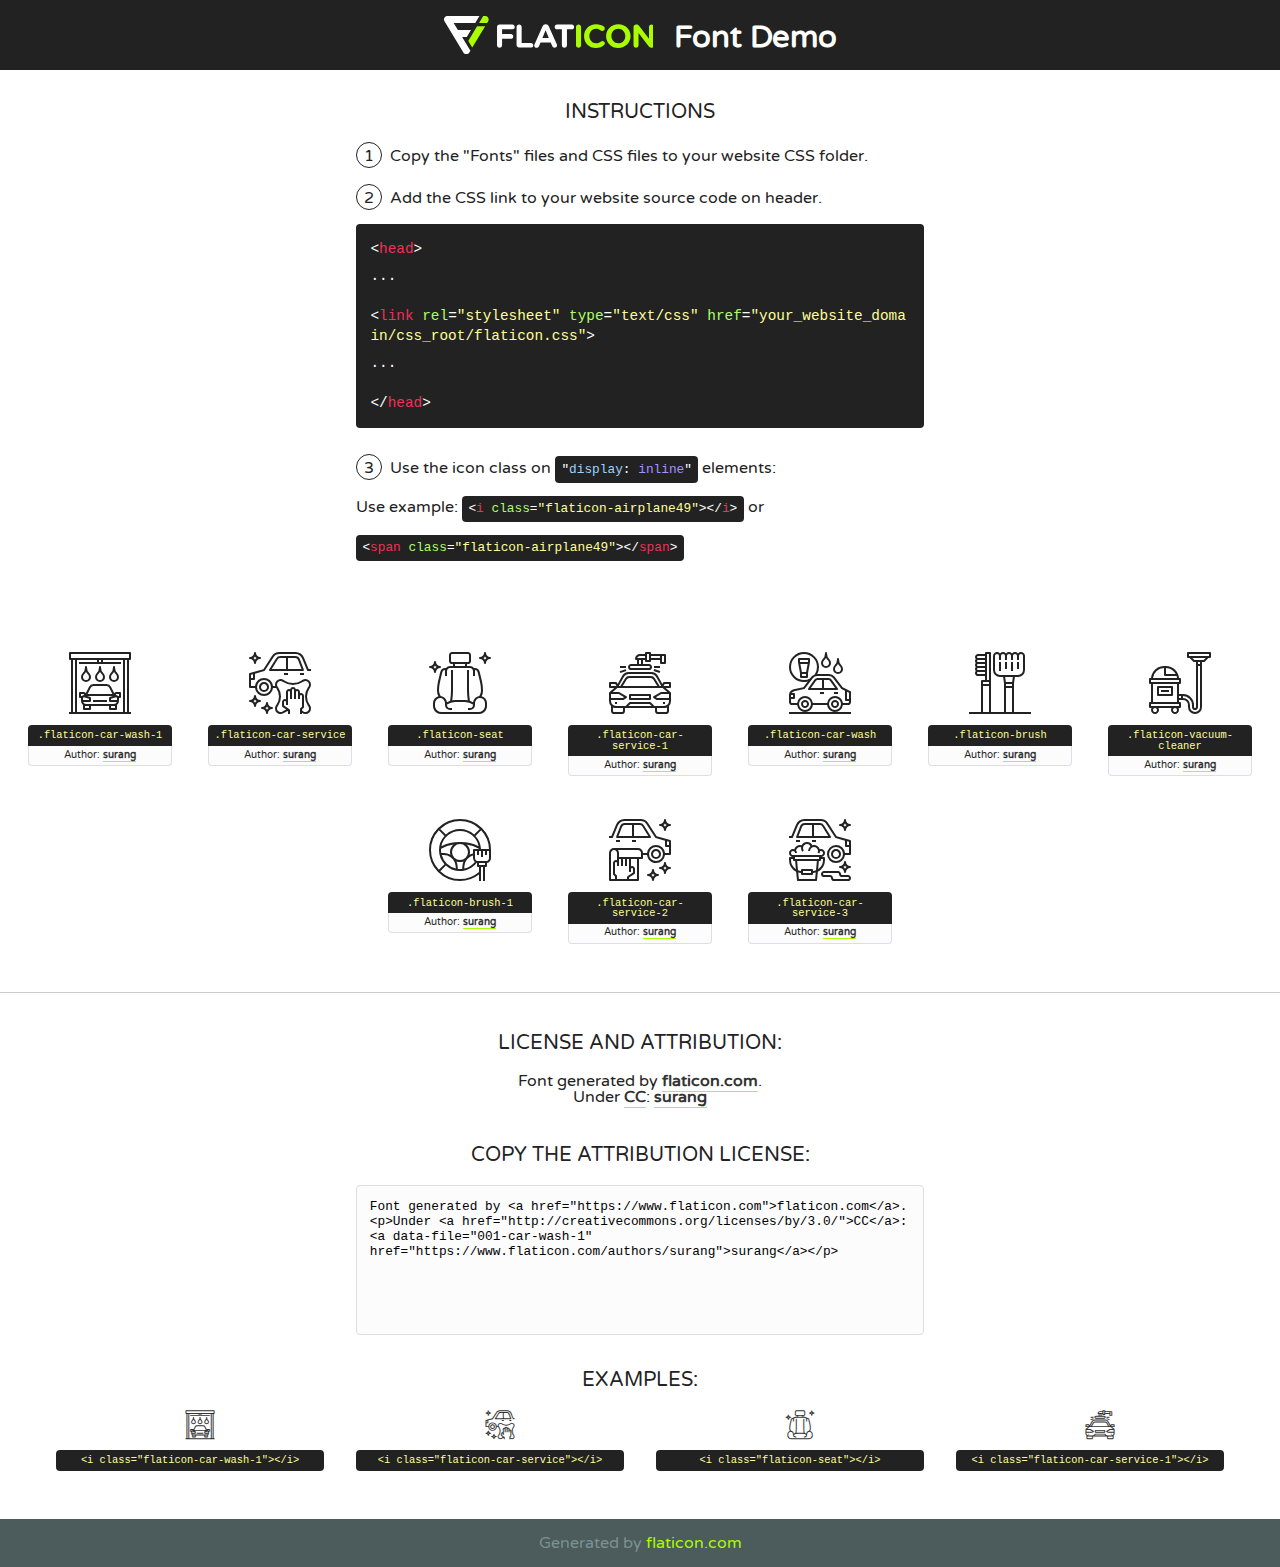
<file: code/static/lib/flaticon/font/flaticon.html>
<!DOCTYPE html>
<!--
  Flaticon icon font: Flaticon
  Creation date: 11/10/2020 08:08
-->
<html>
<!DOCTYPE html>
<html>

<head>
    <title>Flaticon WebFont</title>
    <link href="http://fonts.googleapis.com/css?family=Varela+Round" rel="stylesheet" type="text/css" />
    <link rel="stylesheet" type="text/css" href="flaticon.css">
    <meta charset="UTF-8">
    <style>
    html, body, div, span, applet, object, iframe,
    h1, h2, h3, h4, h5, h6, p, blockquote, pre,
    a, abbr, acronym, address, big, cite, code,
    del, dfn, em, img, ins, kbd, q, s, samp,
    small, strike, strong, sub, sup, tt, var,
    b, u, i, center,
    dl, dt, dd, ol, ul, li,
    fieldset, form, label, legend,
    table, caption, tbody, tfoot, thead, tr, th, td,
    article, aside, canvas, details, embed, 
    figure, figcaption, footer, header, hgroup, 
    menu, nav, output, ruby, section, summary,
    time, mark, audio, video {
        margin: 0;
        padding: 0;
        border: 0;
        font-size: 100%;
        font: inherit;
        vertical-align: baseline;
    }
    /* HTML5 display-role reset for older browsers */
    article, aside, details, figcaption, figure, 
    footer, header, hgroup, menu, nav, section {
        display: block;
    }
    body {
        line-height: 1;
    }
    ol, ul {
        list-style: none;
    }
    blockquote, q {
        quotes: none;
    }
    blockquote:before, blockquote:after,
    q:before, q:after {
        content: '';
        content: none;
    }
    table {
        border-collapse: collapse;
        border-spacing: 0;
    }
    body {
        font-family: 'Varela Round', Helvetica, Arial, sans-serif;
        font-size: 16px;
        color: #222;
    }
    a {
        color: #333;
        border-bottom: 1px solid #a9fd00;
        font-weight: bold;
        text-decoration: none;
    }
    * {
        -moz-box-sizing: border-box;
        -webkit-box-sizing: border-box;
        box-sizing: border-box;
        margin: 0;
        padding: 0;
    }
    [class^="flaticon-"]:before, [class*=" flaticon-"]:before, [class^="flaticon-"]:after, [class*=" flaticon-"]:after {
        font-family: Flaticon;
        font-size: 30px;
        font-style: normal;
        margin-left: 20px;
        color: #333;
    }
    .wrapper {
        max-width: 600px;
        margin: auto;
        padding: 0 1em;
    }
    .title {
        font-size: 1.25em;
        text-align: center;
        margin-bottom: 1em;
        text-transform: uppercase;
    }
    header {
        text-align: center;
        background-color: #222;
        color: #fff;
        padding: 1em;
    }
    header .logo {
        width: 210px;
        height: 38px;
        display: inline-block;
        vertical-align: middle;
        margin-right: 1em;
        border: none;
    }
    header strong {
        font-size: 1.95em;
        font-weight: bold;
        vertical-align: middle;
        margin-top: 5px;
        display: inline-block;
    }
    .demo {
        margin: 2em auto;
        line-height: 1.25em;
    }
    .demo ul li {
        margin-bottom: 1em;
    }
    .demo ul li .num {
        color: #222;
        border-radius: 20px;
        display: inline-block;
        width: 26px;
        padding: 3px;
        height: 26px;
        text-align: center;
        margin-right: 0.5em;
        border: 1px solid #222;
    }
    .demo ul li code {
        background-color: #222;
        border-radius: 4px;
        padding: 0.25em 0.5em;
        display: inline-block;
        color: #fff;
        font-family: Consolas,Monaco,Lucida Console,Liberation Mono,DejaVu Sans Mono,Bitstream Vera Sans Mono,Courier New, monospace;
        font-weight: lighter;
        margin-top: 1em;
        font-size: 0.8em;
        word-break: break-all;
    }
    .demo ul li code.big {
        padding: 1em;
        font-size: 0.9em;
    }
    .demo ul li code .red {
        color: #EF3159;
    }
    .demo ul li code .green {
        color: #ACFF65;
    }
    .demo ul li code .yellow {
        color: #FFFF99;
    }
    .demo ul li code .blue {
        color: #99D3FF;
    }
    .demo ul li code .purple {
        color: #A295FF;
    }
    .demo ul li code .dots {
        margin-top: 0.5em;
        display: block;
    }
    #glyphs {
        border-bottom: 1px solid #ccc;
        padding: 2em 0;
        text-align: center;
    }
    .glyph {
        display: inline-block;
        width: 9em;
        margin: 1em;
        text-align: center;
        vertical-align: top;
        background: #FFF;
    }
    .glyph .glyph-icon {
        padding: 10px;
        display: block;
        font-family:"Flaticon";
        font-size: 64px;
        line-height: 1;
    }
    .glyph .glyph-icon:before {
        font-size: 64px;
        color: #222;
        margin-left: 0;
    }
    .class-name {
        font-size: 0.65em;
        background-color: #222;
        color: #fff;
        border-radius: 4px 4px 0 0;
        padding: 0.5em;
        color: #FFFF99;
        font-family: Consolas,Monaco,Lucida Console,Liberation Mono,DejaVu Sans Mono,Bitstream Vera Sans Mono,Courier New, monospace;
    }
    .author-name {
        font-size: 0.6em;
        background-color: #fcfcfd;
        border: 1px solid #DEDEE4;
        border-top: 0;
        border-radius: 0 0 4px 4px;
        padding: 0.5em;
    }
    .class-name:last-child {
        font-size: 10px;
        color:#888;
    }
    .class-name:last-child a {
        font-size: 10px;
        color:#555;
    }
    .class-name:last-child a:hover {
        color:#a9fd00;
    }
    .glyph > input {
        display: block;
        width: 100px;
        margin: 5px auto;
        text-align: center;
        font-size: 12px;
        cursor: text;
    }
    .glyph > input.icon-input {
        font-family:"Flaticon";
        font-size: 16px;
        margin-bottom: 10px;
    }
    .attribution .title {
        margin-top: 2em;
    }
    .attribution textarea {
        background-color: #fcfcfd;
        padding: 1em;
        border: none;
        box-shadow: none;
        border: 1px solid #DEDEE4;
        border-radius: 4px;
        resize: none;
        width: 100%;
        height: 150px;
        font-size: 0.8em;
        font-family: Consolas,Monaco,Lucida Console,Liberation Mono,DejaVu Sans Mono,Bitstream Vera Sans Mono,Courier New, monospace;
        -webkit-appearance: none;
    }
    .iconsuse {
        margin: 2em auto;
        text-align: center;
        max-width: 1200px;
    }
    .iconsuse:after {
        content: '';
        display: table;
        clear: both;
    }
    .iconsuse .image {
        float: left;
        width: 25%;
        padding: 0 1em;
    }
    .iconsuse .image p {
        margin-bottom: 1em;
    }
    .iconsuse .image span {
        display: block;
        font-size: 0.65em;
        background-color: #222;
        color: #fff;
        border-radius: 4px;
        padding: 0.5em;
        color: #FFFF99;
        margin-top: 1em;
        font-family: Consolas,Monaco,Lucida Console,Liberation Mono,DejaVu Sans Mono,Bitstream Vera Sans Mono,Courier New, monospace;
    }
    #footer {
        text-align: center;
        background-color: #4C5B5C;
        color: #7c9192;
        padding: 1em;
    }
    #footer a {
        border: none;
        color: #a9fd00;
        font-weight: normal;
    }
    @media (max-width: 960px) {
        .iconsuse .image {
            width: 50%;
        }
    }
    @media (max-width: 560px) {
        .iconsuse .image {
            width: 100%;
        }
    }
    </style>
</head>

<body class="characters-off">

    <header>
        <a href="https://www.flaticon.com" target="_blank" class="logo">
            <svg version="1.1" xmlns="http://www.w3.org/2000/svg" xmlns:xlink="http://www.w3.org/1999/xlink" xmlns:a="http://ns.adobe.com/AdobeSVGViewerExtensions/3.0/" viewBox="0 0 560.875 102.036" enable-background="new 0 0 560.875 102.036" xml:space="preserve">
                <defs>
                </defs>
                <g>
                    <g class="letters">
                        <path fill="#ffffff" d="M141.596,29.675c0-3.777,2.985-6.767,6.764-6.767h34.438c3.426,0,6.15,2.728,6.15,6.15
                        c0,3.43-2.724,6.149-6.15,6.149h-27.674v13.091h23.719c3.429,0,6.151,2.724,6.151,6.15c0,3.43-2.723,6.149-6.151,6.149h-23.719
                        v17.574c0,3.773-2.986,6.761-6.764,6.761c-3.779,0-6.764-2.989-6.764-6.761V29.675z"></path>
                        <path fill="#ffffff" d="M193.844,29.149c0-3.781,2.985-6.767,6.764-6.767c3.776,0,6.763,2.985,6.763,6.767v42.957h25.039
                        c3.426,0,6.149,2.726,6.149,6.153c0,3.425-2.723,6.15-6.149,6.15h-31.802c-3.779,0-6.764-2.986-6.764-6.768V29.149z"></path>
                        <path fill="#ffffff" d="M241.891,75.71l21.438-48.407c1.492-3.341,4.215-5.357,7.906-5.357h0.792
                        c3.686,0,6.323,2.017,7.815,5.357l21.439,48.407c0.436,0.967,0.701,1.845,0.701,2.723c0,3.602-2.809,6.501-6.414,6.501
                        c-3.161,0-5.269-1.845-6.499-4.655l-4.132-9.661h-27.059l-4.301,10.102c-1.144,2.631-3.426,4.214-6.237,4.214
                        c-3.517,0-6.24-2.81-6.24-6.325C241.1,77.64,241.451,76.677,241.891,75.71z M279.932,58.666l-8.521-20.297l-8.526,20.297H279.932
                        z"></path>
                        <path fill="#ffffff" d="M314.864,35.387H301.86c-3.429,0-6.239-2.813-6.239-6.238c0-3.429,2.811-6.24,6.239-6.24h39.533
                        c3.426,0,6.237,2.811,6.237,6.24c0,3.425-2.811,6.238-6.237,6.238h-13.001v42.785c0,3.773-2.99,6.761-6.764,6.761
                        c-3.779,0-6.764-2.989-6.764-6.761V35.387z"></path>
                        <path fill="#A9FD00" d="M352.615,29.149c0-3.781,2.985-6.767,6.767-6.767c3.774,0,6.761,2.985,6.761,6.767v49.024
                        c0,3.773-2.987,6.761-6.761,6.761c-3.781,0-6.767-2.989-6.767-6.761V29.149z"></path>
                        <path fill="#A9FD00" d="M374.132,53.836v-0.179c0-17.481,13.178-31.801,32.065-31.801c9.22,0,15.459,2.458,20.557,6.238
                        c1.402,1.054,2.637,2.985,2.637,5.357c0,3.692-2.985,6.59-6.681,6.59c-1.845,0-3.071-0.702-4.044-1.319
                        c-3.776-2.813-7.729-4.393-12.562-4.393c-10.364,0-17.831,8.611-17.831,19.154v0.173c0,10.542,7.291,19.329,17.831,19.329
                        c5.715,0,9.492-1.756,13.359-4.834c1.049-0.874,2.458-1.491,4.039-1.491c3.429,0,6.325,2.813,6.325,6.236
                        c0,2.106-1.056,3.78-2.282,4.834c-5.539,4.834-12.036,7.733-21.878,7.733C387.572,85.464,374.132,71.493,374.132,53.836z"></path>
                        <path fill="#A9FD00" d="M433.009,53.836v-0.179c0-17.481,13.79-31.801,32.766-31.801c18.981,0,32.592,14.143,32.592,31.628v0.173
                        c0,17.483-13.785,31.807-32.769,31.807C446.625,85.464,433.009,71.32,433.009,53.836z M484.224,53.836v-0.179
                        c0-10.539-7.725-19.326-18.626-19.326c-10.893,0-18.449,8.611-18.449,19.154v0.173c0,10.542,7.73,19.329,18.626,19.329
                        C476.676,72.986,484.224,64.378,484.224,53.836z"></path>
                        <path fill="#A9FD00" d="M506.233,29.321c0-3.774,2.99-6.763,6.767-6.763h1.401c3.252,0,5.183,1.583,7.029,3.953l26.093,34.265
                        V29.059c0-3.692,2.99-6.677,6.681-6.677c3.683,0,6.671,2.985,6.671,6.677v48.934c0,3.78-2.987,6.765-6.764,6.765h-0.436
                        c-3.257,0-5.188-1.581-7.034-3.953l-27.056-35.492v32.944c0,3.687-2.985,6.676-6.678,6.676c-3.683,0-6.673-2.989-6.673-6.676
                        V29.321z"></path>
                    </g>
                    <g class="insignia">
                        <path fill="#ffffff" d="M48.372,56.137h12.517l11.156-18.537H37.186L25.688,18.539h57.825L94.668,0H9.271
                        C5.925,0,2.842,1.801,1.198,4.716c-1.644,2.907-1.593,6.482,0.134,9.343l50.38,83.501c1.678,2.781,4.689,4.476,7.938,4.476
                        c3.246,0,6.257-1.695,7.935-4.476l2.898-4.804L48.372,56.137z"></path>
                        <g class="i">
                            <path fill="#A9FD00" d="M93.575,18.539h0.031v0.004l21.652,0.004l2.705-4.488c1.727-2.861,1.778-6.436,0.133-9.343
                            C116.454,1.801,113.371,0,110.026,0h-5.294L93.575,18.539z"></path>
                            <polygon fill="#A9FD00" points="88.291,27.356 64.725,66.486 75.519,84.404 109.942,27.356"></polygon>
                        </g>
                    </g>
                </g>
            </svg>
        </a>
        <strong>Font Demo</strong>
    </header>


    <section class="demo wrapper">

        <p class="title">Instructions</p>

        <ul>
            <li>
                <span class="num">1</span>Copy the "Fonts" files and CSS files to your website CSS folder.
            </li>
            <li>
                <span class="num">2</span>Add the CSS link to your website source code on header.
                <code class="big">
                    &lt;<span class="red">head</span>&gt;
                    <br/><span class="dots">...</span>
                    <br/>&lt;<span class="red">link</span> <span class="green">rel</span>=<span class="yellow">"stylesheet"</span> <span class="green">type</span>=<span class="yellow">"text/css"</span> <span class="green">href</span>=<span class="yellow">"your_website_domain/css_root/flaticon.css"</span>&gt;
                    <br/><span class="dots">...</span>
                    <br/>&lt;/<span class="red">head</span>&gt;
                </code>
            </li>

            <li>
                <p>
                    <span class="num">3</span>Use the icon class on <code>"<span class="blue">display</span>:<span class="purple"> inline</span>"</code> elements:
                    <br />
                    Use example: <code>&lt;<span class="red">i</span> <span class="green">class</span>=<span class="yellow">&quot;flaticon-airplane49&quot;</span>&gt;&lt;/<span class="red">i</span>&gt;</code> or <code>&lt;<span class="red">span</span> <span class="green">class</span>=<span class="yellow">&quot;flaticon-airplane49&quot;</span>&gt;&lt;/<span class="red">span</span>&gt;</code>
            </li>
        </ul>

    </section>




   <section id="glyphs">          
    
      
        <div class="glyph"><div class="glyph-icon flaticon-car-wash-1"></div>
            <div class="class-name">.flaticon-car-wash-1</div>
            <div class="author-name">Author: <a data-file="001-car-wash-1" href="https://www.flaticon.com/authors/surang">surang</a> </div> 
        </div>        
        
        <div class="glyph"><div class="glyph-icon flaticon-car-service"></div>
            <div class="class-name">.flaticon-car-service</div>
            <div class="author-name">Author: <a data-file="002-car-service" href="https://www.flaticon.com/authors/surang">surang</a> </div> 
        </div>        
        
        <div class="glyph"><div class="glyph-icon flaticon-seat"></div>
            <div class="class-name">.flaticon-seat</div>
            <div class="author-name">Author: <a data-file="003-seat" href="https://www.flaticon.com/authors/surang">surang</a> </div> 
        </div>        
        
        <div class="glyph"><div class="glyph-icon flaticon-car-service-1"></div>
            <div class="class-name">.flaticon-car-service-1</div>
            <div class="author-name">Author: <a data-file="004-car-service-1" href="https://www.flaticon.com/authors/surang">surang</a> </div> 
        </div>        
        
        <div class="glyph"><div class="glyph-icon flaticon-car-wash"></div>
            <div class="class-name">.flaticon-car-wash</div>
            <div class="author-name">Author: <a data-file="005-car-wash" href="https://www.flaticon.com/authors/surang">surang</a> </div> 
        </div>        
        
        <div class="glyph"><div class="glyph-icon flaticon-brush"></div>
            <div class="class-name">.flaticon-brush</div>
            <div class="author-name">Author: <a data-file="006-brush" href="https://www.flaticon.com/authors/surang">surang</a> </div> 
        </div>        
        
        <div class="glyph"><div class="glyph-icon flaticon-vacuum-cleaner"></div>
            <div class="class-name">.flaticon-vacuum-cleaner</div>
            <div class="author-name">Author: <a data-file="007-vacuum-cleaner" href="https://www.flaticon.com/authors/surang">surang</a> </div> 
        </div>        
        
        <div class="glyph"><div class="glyph-icon flaticon-brush-1"></div>
            <div class="class-name">.flaticon-brush-1</div>
            <div class="author-name">Author: <a data-file="008-brush-1" href="https://www.flaticon.com/authors/surang">surang</a> </div> 
        </div>        
        
        <div class="glyph"><div class="glyph-icon flaticon-car-service-2"></div>
            <div class="class-name">.flaticon-car-service-2</div>
            <div class="author-name">Author: <a data-file="009-car-service-2" href="https://www.flaticon.com/authors/surang">surang</a> </div> 
        </div>        
        
        <div class="glyph"><div class="glyph-icon flaticon-car-service-3"></div>
            <div class="class-name">.flaticon-car-service-3</div>
            <div class="author-name">Author: <a data-file="010-car-service-3" href="https://www.flaticon.com/authors/surang">surang</a> </div> 
        </div>        
        

    </section>



    <section class="attribution wrapper"   style="text-align:center;">

      <div class="title">License and attribution:</div><div class="attrDiv">Font generated by <a href="https://www.flaticon.com">flaticon.com</a>. <div><p>Under <a href="http://creativecommons.org/licenses/by/3.0/">CC</a>: <a data-file="001-car-wash-1" href="https://www.flaticon.com/authors/surang">surang</a></p>  </div>
      </div>
      <div class="title">Copy the Attribution License:</div>

    <textarea onclick="this.focus();this.select();">Font generated by &lt;a href=&quot;https://www.flaticon.com&quot;&gt;flaticon.com&lt;/a&gt;. <p>Under <a href="http://creativecommons.org/licenses/by/3.0/">CC</a>: <a data-file="001-car-wash-1" href="https://www.flaticon.com/authors/surang">surang</a></p>  
     </textarea>

    </section>

    <section class="iconsuse">

          <div class="title">Examples:</div>            
             
            <div class="image">
                <p>
                    <i class="glyph-icon flaticon-car-wash-1"></i> 
                    <span>&lt;i class=&quot;flaticon-car-wash-1&quot;&gt;&lt;/i&gt;</span>
                </p>
            </div>
            
            <div class="image">
                <p>
                    <i class="glyph-icon flaticon-car-service"></i> 
                    <span>&lt;i class=&quot;flaticon-car-service&quot;&gt;&lt;/i&gt;</span>
                </p>
            </div>
            
            <div class="image">
                <p>
                    <i class="glyph-icon flaticon-seat"></i> 
                    <span>&lt;i class=&quot;flaticon-seat&quot;&gt;&lt;/i&gt;</span>
                </p>
            </div>
            
            <div class="image">
                <p>
                    <i class="glyph-icon flaticon-car-service-1"></i> 
                    <span>&lt;i class=&quot;flaticon-car-service-1&quot;&gt;&lt;/i&gt;</span>
                </p>
            </div>
                       
        </div>
                            
    </section>

<div id="footer">
    <div>Generated by <a href="https://www.flaticon.com">flaticon.com</a>
    </div>
</div>



</body>
</html>
</file>
<file: code/static/lib/flaticon/font/flaticon.css>
/*
  	Flaticon icon font: Flaticon
  	Creation date: 11/10/2020 08:08
  	*/

@font-face {
  font-family: "Flaticon";
  src: url("./Flaticon.eot");
  src: url("./Flaticon.eot?#iefix") format("embedded-opentype"),
       url("./Flaticon.woff2") format("woff2"),
       url("./Flaticon.woff") format("woff"),
       url("./Flaticon.ttf") format("truetype"),
       url("./Flaticon.svg#Flaticon") format("svg");
  font-weight: normal;
  font-style: normal;
}

@media screen and (-webkit-min-device-pixel-ratio:0) {
  @font-face {
    font-family: "Flaticon";
    src: url("./Flaticon.svg#Flaticon") format("svg");
  }
}

[class^="flaticon-"]:before, [class*=" flaticon-"]:before,
[class^="flaticon-"]:after, [class*=" flaticon-"]:after {   
  font-family: Flaticon;
        font-size: 20px;
font-style: normal;
margin-left: 20px;
}

.flaticon-car-wash-1:before { content: "\f100"; }
.flaticon-car-service:before { content: "\f101"; }
.flaticon-seat:before { content: "\f102"; }
.flaticon-car-service-1:before { content: "\f103"; }
.flaticon-car-wash:before { content: "\f104"; }
.flaticon-brush:before { content: "\f105"; }
.flaticon-vacuum-cleaner:before { content: "\f106"; }
.flaticon-brush-1:before { content: "\f107"; }
.flaticon-car-service-2:before { content: "\f108"; }
.flaticon-car-service-3:before { content: "\f109"; }
</file>
